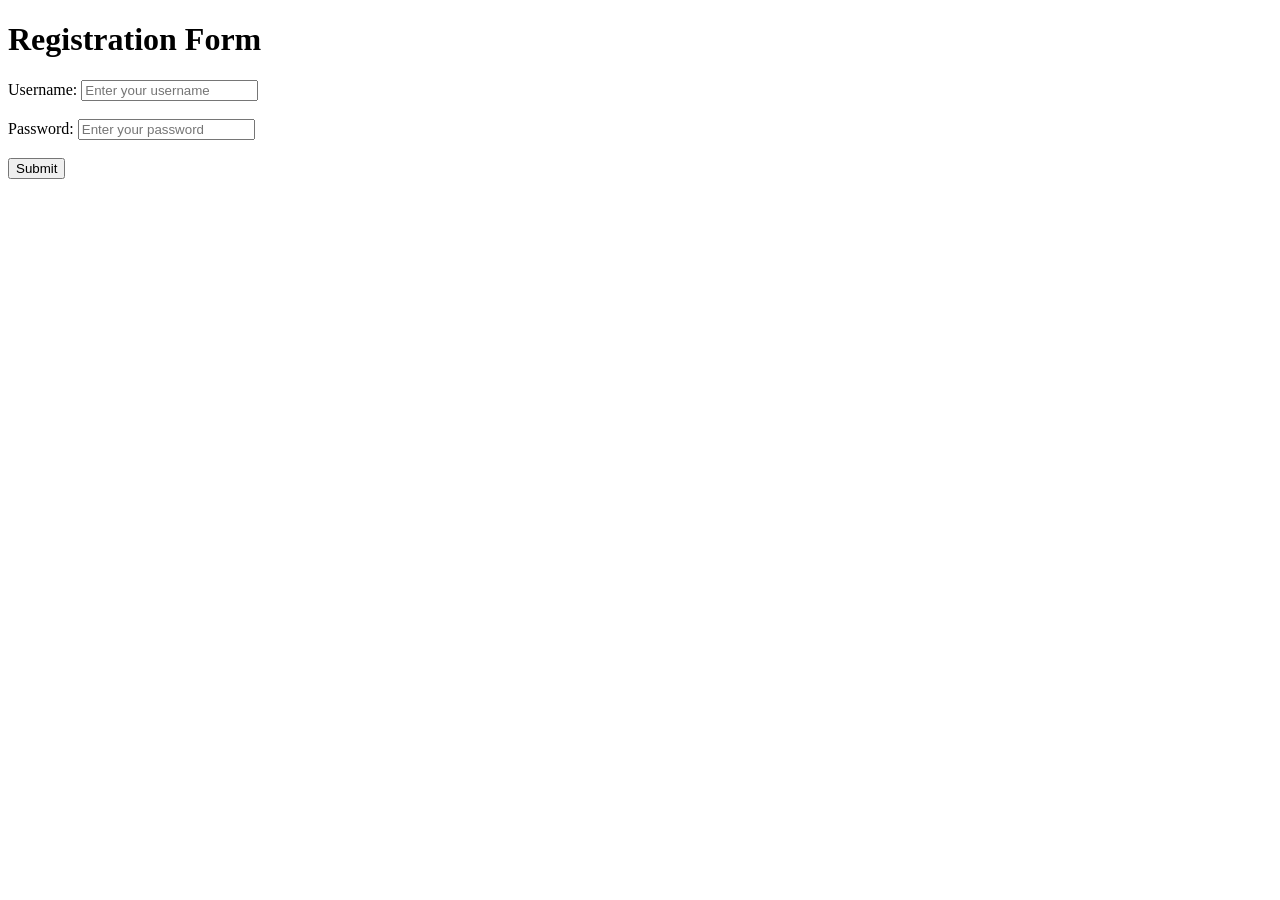
<file: index.html>
<!DOCTYPE html>
<html lang="en">
<head>
    <meta charset="UTF-8">
    <meta name="viewport" content="width=device-width, initial-scale=1.0">
    <title>Document</title>
    <script src="script.js" defer></script>
</head>
<body>
    <div id="Form">
    <h1>Registration Form</h1>
    <label>Username:</label>
    <input type="text" placeholder="Enter your username" id="username"/>
    <br>
    <br>
    <label>Password:</label>
    <input type="password" placeholder="Enter your password" id="password"/>
    <br>
    <br>
    <button id="submit">Submit</button>
</div>
</body>
</html>
</file>
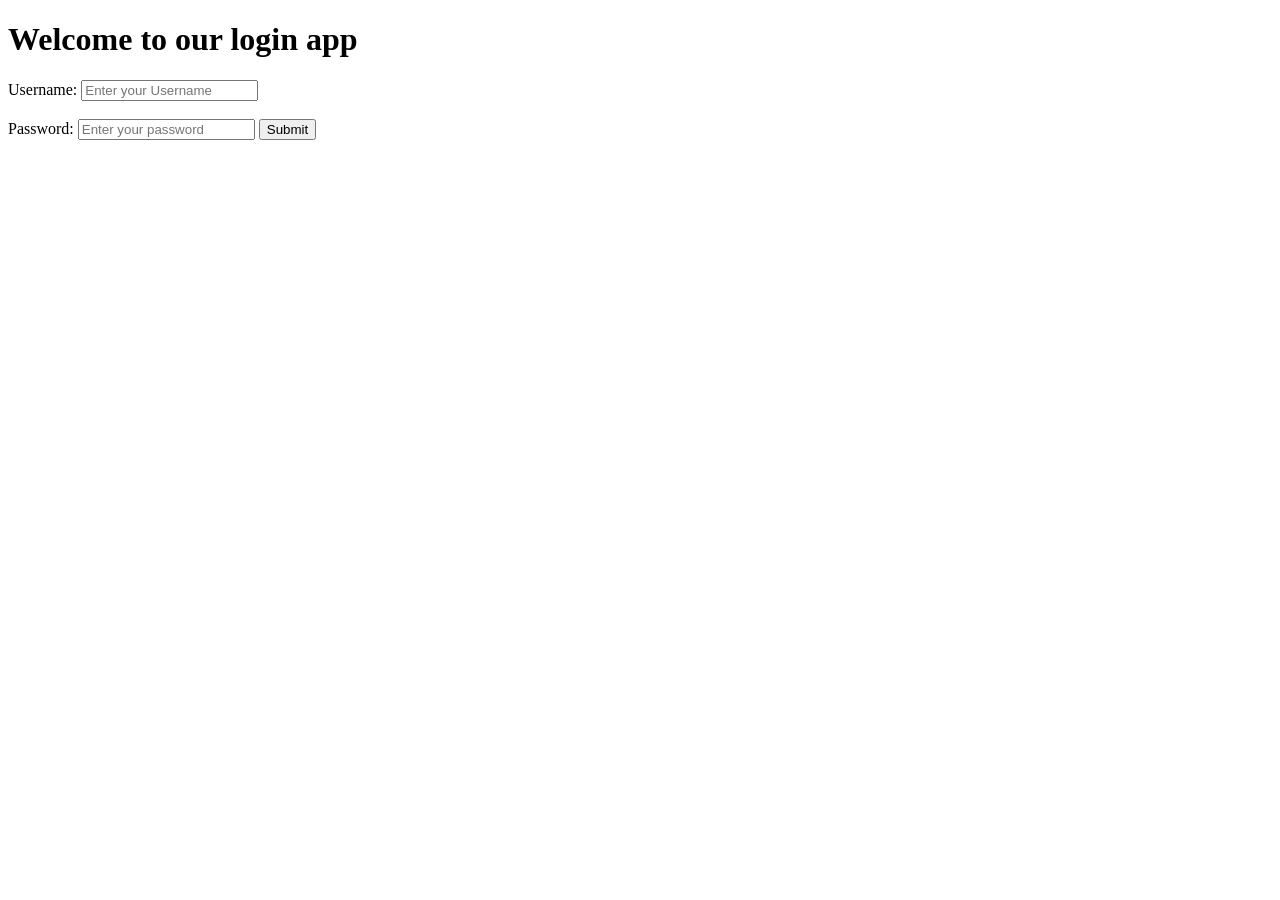
<file: Form.html>
<!DOCTYPE html>
<html lang="en">
<head>
    <meta charset="UTF-8">
    <meta name="viewport" content="width=device-width, initial-scale=1.0">
    
    <title>Document</title>
</head>
<body>
    <div classname="App" id="app">
    <h1>Welcome to our login app</h1>
    <label>Username:</label>
    <input type="text" id="username" placeholder="Enter your Username" required/>
    <br>
    <br>
    <label>Password:</label>
    <input type="password"  id ="password"placeholder="Enter your password" required/>
    <button id="submit">Submit</button>
    </div>
    <script>
        const username = document.getElementById('username');
            const password = document.getElementById('password');
            const button = document.getElementById('submit');
            function login() {
                if (username.value === "Yasir" && password.value === "11234") {
                    console.log("Success");
                    alert('Successful');
                }
                else {
                    console.log("Failed");
                    alert("Invalid Username or Password");
                }
            }
        
   button.addEventListener("click",login);
    </script>

</body>
</html>
</file>
